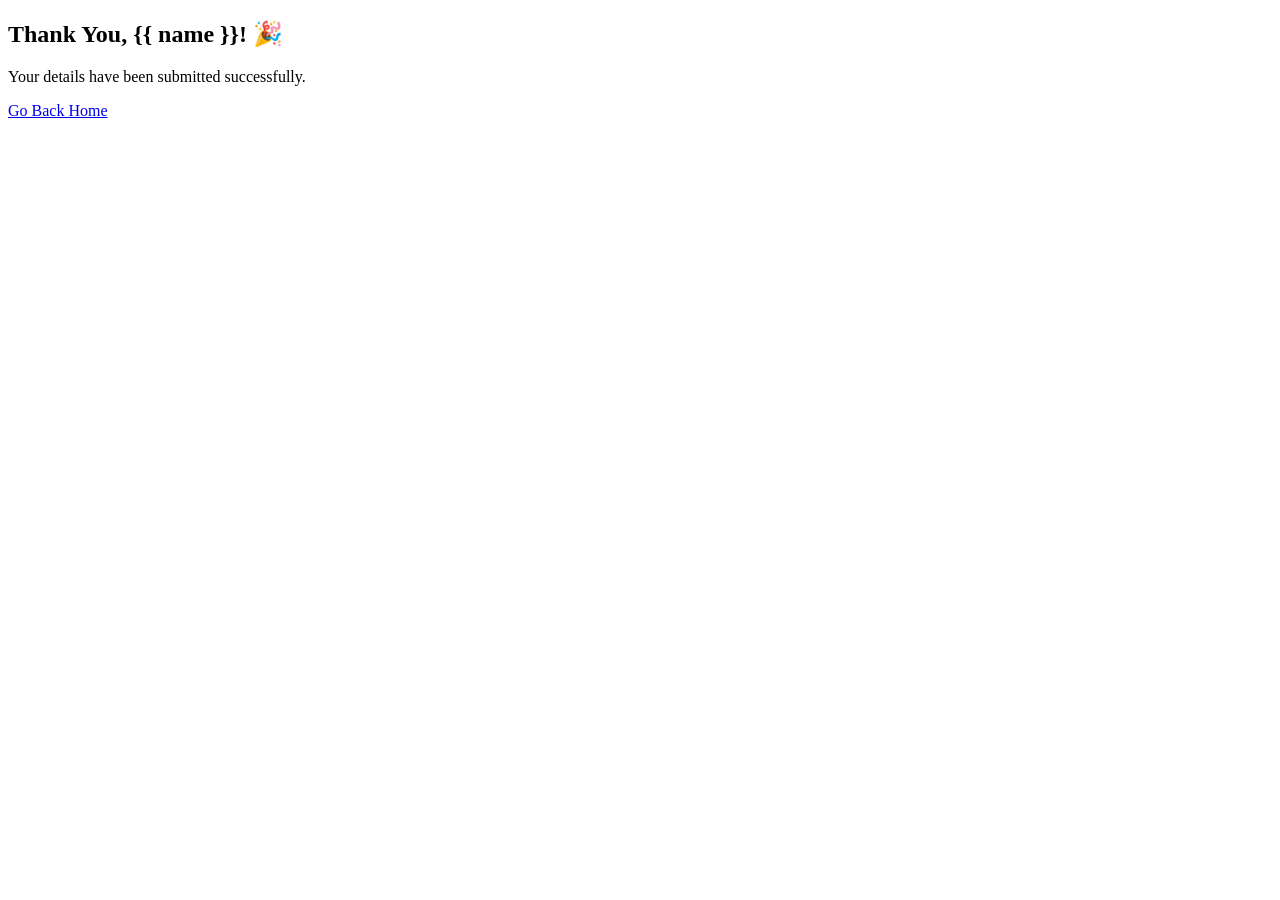
<file: templates/success.html>
<!DOCTYPE html>
<html>
<head>
    <title>Success</title>
</head>
<body>

<h2>Thank You, {{ name }}! 🎉</h2>
<p>Your details have been submitted successfully.</p>

<a href="/">Go Back Home</a>

</body>
</html>
</file>
